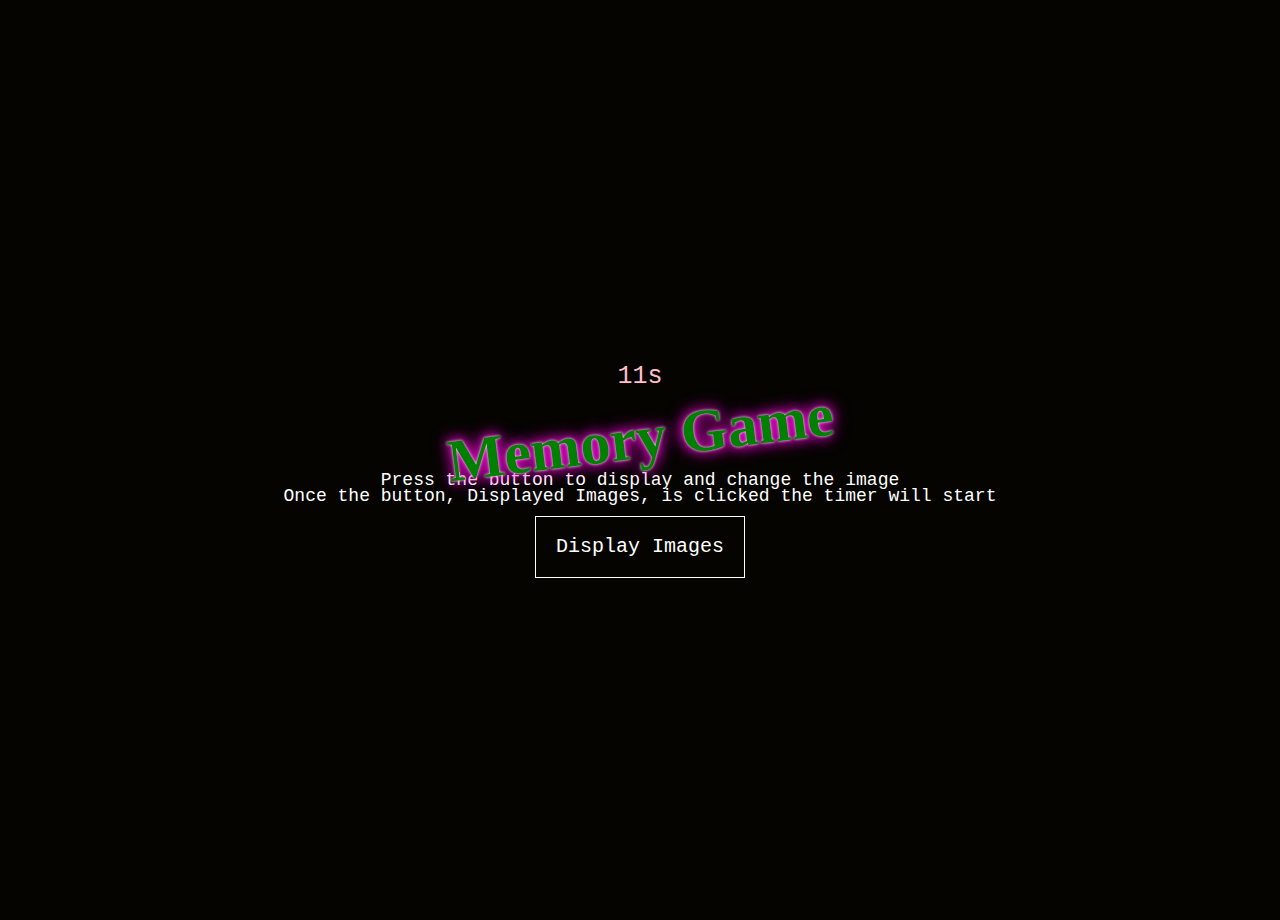
<file: help.html>
<html>
<head>
<title>Display random images</title>
<link rel="stylesheet" type="text/css" href="style.css" />
<style>
body {
      display: flex;
      align-items: center;
      justify-content: center;
      flex-direction: column;
      background: #050400;
      perspective: 700px;
      font-size: clamp(10px, 2vw, 20px);
      margin-top: 20px;
      justify-content: center;
      align-content: center;
      align-items: center;
    }
    button {
      color: var(--color);
      transition: 0.25s;
      &:hover,
      &:focus {
        border-color: var(--hover);
        color: #fff;
      }
    }

</style>

</head>
<p id="demo" class = "timer"> 11s</p>
<style>
p {
  font-size: 20px;
  margin-top:10px;
}

.timer{
  color: pink;
  font-size: 25px;
}
</style>
<body>



<script>

// Global timercountdown variable
var timercountdown;

// function getRandomNum(newArray, min, max)
// {
//     // generate and return a random number for the image to be displayed
//    var imgNo = Math.floor(Math.random() * (max - min + 1)) + min;
//     return (newArray[imgNo], imgNo);
// }

function startTimercountdown(FileArray, imgNo)
{
      // // Set the date we're counting down to
      timercountdown = 0;
      const timeInMinutes = 1.3;
      const currentTime = Date.parse(new Date());
      var countDownDate = new Date(currentTime + timeInMinutes*10*1000);

      // Update the count down every 1 second
      timercountdown = setInterval(function() {

      // Get today's date and time
      var now = new Date().getTime();

      // Find the distance between now and the count down date
      var distance = countDownDate - now;

      // Time calculations for days, hours, minutes and seconds
      var minutes = Math.floor((distance % (1000 * 60 * 10)) / (1000 * 60));
      var seconds = Math.floor((distance % (1000 * 60)) / 1000);

      // Output the result in an element with id="demo"
      document.getElementById("demo").innerHTML = minutes + "m " + seconds + "s ";

      // If the count down is over, write some text
      if (distance < 0) {
          clearInterval(timercountdown);
          document.getElementById("demo").innerHTML = "TIME IS UP!";
          document.getElementById("demo").innerHTML = FileArray[imgNo];

          location.replace((FileArray[imgNo]));
      }
  }, 1000);

}

function displayRandomImages(arr2)
{

      // Clear up  timercountdown from any prior run
      clearInterval(timercountdown);

      var imageArray = new Array();

      imageArray[0] = new Image(950, 700);
      imageArray[0].src = './mick2.jpeg';


      imageArray[1] = new Image(900, 600);
      imageArray[1].src = './Alladin2.jpeg';


      imageArray[2] = new Image(900, 600);
      imageArray[2].src = './ariel.jpeg';

      imageArray[3] = new Image(900, 700);
      imageArray[3].src = './Alice1.jpeg';

      imageArray[4] = new Image(980, 700);
      imageArray[4].src = './theTramp.jpeg';

      imageArray[5] = new Image(700, 600);
      imageArray[5].src = './peterPan1.jpeg';

      //find the length of the array of images
      var arrayLength = imageArray.length;

      var newArray = [];
      for (var i = 0; i < arrayLength; i++) {
          newArray[i] = new Image();
          newArray[i].src = imageArray[i].src;
          newArray[i].width = imageArray[i].width;
          newArray[i].height = imageArray[i].height;
      }

      // 0 is first image and (preBuffer.length - 1) is last image of the array
      // var (newImage, imgNo) = getRandomNum(newArray, 0, newArray.length - 1);
       var min = 0;
       var max = newArray.length - 1;

       var imgNo = Math.floor(Math.random() * (max - min + 1)) + min;


      // remove the previous images
      var images = document.getElementsByTagName('img');
      var l = images.length;
      for (var p = 0; p < l; p++) {
         images[p].parentNode.removeChild(images[p]);
      }

    //  document.getElementById("demo").innerHTML = imageArray[imgNo].src;
    var fileArray= new Array();
    fileArray[0] = 'mics.html';
    fileArray[1] = 'Alladin2.html';
    fileArray[2]= 'Ariel.html';
    fileArray[3]= 'Alice1.html';
    fileArray[4] = 'theTramp.html';
    fileArray[5]= 'peterman.html';

    // display the new random image
    document.body.appendChild(imageArray[imgNo]);

    startTimercountdown(fileArray, imgNo);
document.getElementById("disappears").innerHTML = "";


//
//
//
// function displayRandomfiles(var imgNo){
//   var fileArray= newNewArray();
//   fileArray[0] = 'mics.html';
//   fileArray[1] = 'Alladin.html';
//   fileArray[2] = 'disney-movie-messages-ariel-2.html';
//   fileArray[3] = 'Snowhite.html';
//   fileArray[4] = 'Lady-and-the-Tramp-Spaghetti.html';
//   fileArray[5] = 'Peter-Pan-FLying.html';
//
//

}


</script>

<body>
<div>
<center>
<h2 style="color:green"> Memory Game</h2>
<h4> Press the button to display and change the image </h4>
<h5> Once the button, Displayed Images, is clicked the timer will start </h5>
<div id="disappears">
<button onclick="displayRandomImages();"> Display Images </button>
</div>
</center>
</div>
</body>
</html>
</file>
<file: style.css>
/* @import url('https://fonts.googleapis.com/css2?family=Mr+Dafoe&display=swap');
@import url('https://fonts.googleapis.com/css2?family=Exo:wght@900&display=swap');
/** button code https://codepen.io/giana/pen/BZaGyP
**/
pulse:hover,
pulse:focus {
  animation: pulse 1s;
  box-shadow: 0 0 0 2em rgba(#fff,0);
  margin-top: 5%;
}
.backHome
{
 margin-top: 5.7em;
}

@keyframes pulse {
  0% { box-shadow: 0 0 0 0 var(--hover); }
}

$colors: (
  pulse: #ef6eae,

);


@each $button, $color in $colors {
  .#{$button} {
    --color: #{$color};
    --hover: #{adjust-hue($color, 45deg)};
  }
}

button {
  color: var(--color);
  transition: 0.25s;
  &:hover,
  &:focus {
    border-color: var(--hover);
    color: #fff;
  }
}

body {
  color: #fff;
  background: hsl(227, 10%, 10%);
  font: 300 1em 'Courier New', sans-serif;
  justify-content: center;
  align-content: center;
  align-items: center;
  text-align: center;
  min-height: 100vh;
  display: flex;
}

button {
  background: none;
  border: 1px solid;
  font: inherit;
  line-height: 1;
  margin: 0.5em;
  padding: 1em 1em;
}

h1 { font-weight: 400; }

code {
  color: #e4cb58;
  font: inherit;
}
body, html {
  width: 100%;
  height: 100%;
  margin: 0;
  overflow: hidden;
}

body {
  display: flex;
  align-items: center;
  justify-content: center;
  flex-direction: column;
  background: #050400;
  perspective: 700px;
  font-size: clamp(10px, 2vw, 20px);
}

.lines {
  $color: #59c1fe;
  position: fixed;
  width: 100vw;
  height: 4em;
  background: linear-gradient(rgba($color, 0.2) 20%, $color 40%, $color 60%, rgba($color, 0.2) 80%);
  background-size: 1px 0.5em;
  box-shadow: 0 0 1em rgba($color, 0.4);
  transform: translateY(-1em);
  left: 0;
}

.play{
  width: 150px;
  height: 150px;
  border-radius: 100%;
  position: absolute;
  top: 70%;
  right: 8%;
}
/** the homepage reference code https://codepen.io/ykadosh/pen/zYNxVKr
**/

h1 {
  position: relative;
  font-family: 'Trebuchet MS ';
  font-size: 9em;
  margin: 0;
  margin-top: 2%;
  transform: skew(-15deg);
  letter-spacing: 0.03em;

  &::after {
    content: '';
    position: absolute;
    top: -0.5em;
    right: 0.05em;
    width: 0.4em;
    height: 0.4em;
    background:
      radial-gradient(white 3%, rgba(white, 0.3) 15%, rgba(white, 0.05) 60%, transparent 80%),
      radial-gradient(rgba(white, 0.2) 50%, transparent 60%) 50% 50% / 5% 100%,
      radial-gradient(rgba(white, 0.2) 50%, transparent 60%) 50% 50% / 70% 5%;
    background-repeat: no-repeat;
  }

  span:first-child {
    display: block;
    text-shadow: 0 0 0.1em #8ba2d0, 0 0 0.2em black,  0 0 5em #165ff3;
    -webkit-text-stroke: 0.06em rgba(black, 0.5);
  }

  span:last-child {
    position: absolute;
    left: 0;
    top: 0;
    background-image: linear-gradient(#032d50 25%, #00a1ef 35%, white 50%, #20125f 50%, #8313e7 55%, #ff61af 75%);
    -webkit-text-stroke: 0.01em #94a0b9;
    -webkit-background-clip: text;
    -webkit-text-fill-color: transparent;
  }
}

h2 {
  font-family: 'Brush Script MT';
  margin: 0;
  font-size: 3.0em;
  margin-top: -0.2em;
  color: white;
  text-shadow: 0 0 0.05em #fff, 0 0 0.2em #fe05e1, 0 0 0.3em #fe05e1;
  transform: rotate(-7deg);
   align-items: center;
}
h4 {
    font: 300 1em 'Courier New', sans-serif;
  margin: 0;
  font-size: 0.9em;
  margin-top: -0.2em;
  color: white;
}
h5 {
    font: 300 1em 'Courier New', sans-serif;
  margin: 0;
  font-size: 0.9em;
  margin-top: -0.2em;
  color: white;;


}

.grid {
  $main: #7d41e6;
  $glow: rgba(#2e26ff, 0.4);
  background:
    linear-gradient(transparent 65%, $glow 75%, $main 80%, $glow 85%, transparent 95%),
    linear-gradient(90deg, transparent 65%, $glow 75%, $main 80%, $glow 85%, transparent 95%);
  background-size: 30px 30px;
  width: 200vw;
  height: 300vh;
  position: absolute;
  bottom: -120vh;
  transform: rotateX(-100deg);
  -webkit-mask-image: linear-gradient(rgba(0,0,0,1), rgba(0,0,0,0) 80%);
}
.text{
  background-image: url("https://www.google.com/url?sa=i&url=https%3A%2F%2Fwww.cosmopolitan.com%2Fentertainment%2Fmovies%2Fg26588747%2Fbest-disney-movies-all-time%2F&psig=AOvVaw17vZszsyGgDc8xk32j6Gbe&ust=1648235171179000&source=images&cd=vfe&ved=0CAsQjRxqFwoTCLjl-dC43_YCFQAAAAAdAAAAABAU")
    background-repeat: no repeat
}
</file>
